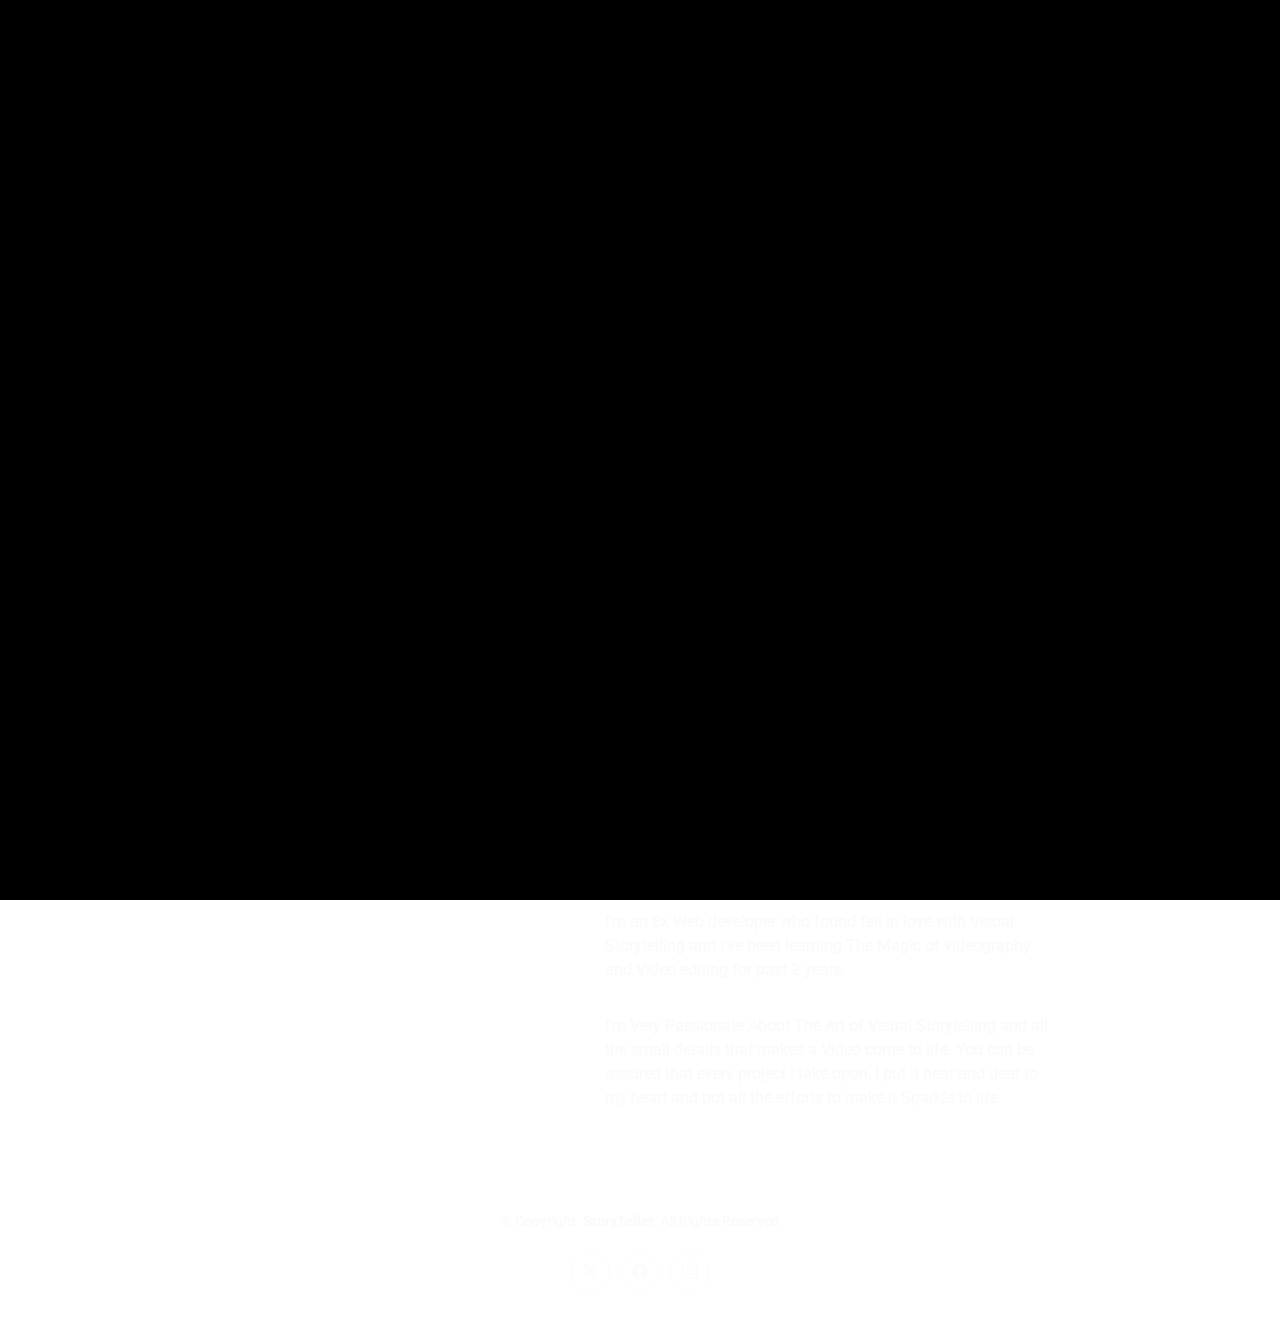
<file: about.html>
<!DOCTYPE html>
<html lang="en">

<head>
  <meta charset="utf-8">
  <meta content="width=device-width, initial-scale=1.0" name="viewport">
  <title>StoryTeller-About</title>
  <meta name="description" content="">
  <meta name="keywords" content="">

  <!-- Favicons -->
  <link href="assets/img/favicon.png" rel="icon">
  <link href="assets/img/apple-touch-icon.png" rel="apple-touch-icon">

  <!-- Fonts -->
  <link href="https://fonts.googleapis.com" rel="preconnect">
  <link href="https://fonts.gstatic.com" rel="preconnect" crossorigin>
  <link href="https://fonts.googleapis.com/css2?family=Roboto:ital,wght@0,100;0,300;0,400;0,500;0,700;0,900;1,100;1,300;1,400;1,500;1,700;1,900&family=Inter:wght@100;200;300;400;500;600;700;800;900&family=Cardo:ital,wght@0,400;0,700;1,400;1,700&display=swap" rel="stylesheet">

  <!-- Vendor CSS Files -->
  <link href="assets/vendor/bootstrap/css/bootstrap.min.css" rel="stylesheet">
  <link href="assets/vendor/bootstrap-icons/bootstrap-icons.css" rel="stylesheet">
  <link href="assets/vendor/aos/aos.css" rel="stylesheet">
  <link href="assets/vendor/glightbox/css/glightbox.min.css" rel="stylesheet">
  <link href="assets/vendor/swiper/swiper-bundle.min.css" rel="stylesheet">

  <!-- Main CSS File -->
  <link href="assets/css/main.css" rel="stylesheet">



<body class="about-page">

  <header id="header" class="header d-flex align-items-center sticky-top">
    <div class="container-fluid position-relative d-flex align-items-center justify-content-between">

      <a href="index.html" class="logo d-flex align-items-center me-auto me-xl-0">
        <!-- Uncomment the line below if you also wish to use an image logo -->
        <!-- <img src="assets/img/logo.png" alt=""> -->
        <img src="assets/img/favicon.png" alt="">
        <h1 class="sitename">StoryTeller</h1>
      </a>

      <nav id="navmenu" class="navmenu">
        <ul>
          <li><a href="index.html">Home<br></a></li>
          <li><a href="about.html" class="active">About</a></li>
          <li><a href="gallery.html">Gallery</a></li>
          <!-- <li class="dropdown"><a href="gallery.html"><span>Gallery</span> <i class="bi bi-chevron-down toggle-dropdown"></i></a>
            <ul>
              <li><a href="gallery.html">Nature</a></li>
              <li><a href="gallery.html">People</a></li>
              <li><a href="gallery.html">Architecture</a></li>
              <li><a href="gallery.html">Animals</a></li>
              <li><a href="gallery.html">Sports</a></li>
              <li><a href="gallery.html">Travel</a></li>
              <li class="dropdown"><a href="#"><span>Deep Dropdown</span> <i class="bi bi-chevron-down toggle-dropdown"></i></a>
                <ul>
                  <li><a href="#">Deep Dropdown 1</a></li>
                  <li><a href="#">Deep Dropdown 2</a></li>
                  <li><a href="#">Deep Dropdown 3</a></li>
                  <li><a href="#">Deep Dropdown 4</a></li>
                  <li><a href="#">Deep Dropdown 5</a></li>
                </ul>
              </li>
            </ul>
          </li> -->
          <li><a href="services.html">Services</a></li>
          <li><a href="contact.html">Contact</a></li>
        </ul>
        <i class="mobile-nav-toggle d-xl-none bi bi-list"></i>
      </nav>

      <!-- <div class="header-social-links">
        <a href="#" class="twitter"><i class="bi bi-twitter-x"></i></a>
        <a href="#" class="facebook"><i class="bi bi-facebook"></i></a>
        <a href="#" class="instagram"><i class="bi bi-instagram"></i></a>
        
      </div> -->

    </div>
  </header>

  <main class="main">

    <!-- Page Title -->
    <div class="page-title" data-aos="fade">
      <div class="heading">
        <div class="container">
          <div class="row d-flex justify-content-center text-center">
            <div class="col-lg-8">
              <h1>About</h1>
              <p class="mb-0">Some things to know about me </p>
              <a href="contact.html" class="cta-btn">I'm available for hire<br></a>
            </div>
          </div>
        </div>
      </div>
      <nav class="breadcrumbs">
        <div class="container">
          <ol>
            <li><a href="index.html">Home</a></li>
            <li class="current">About</li>
          </ol>
        </div>
      </nav>
    </div><!-- End Page Title -->

    <!-- About Section -->
    <section id="about" class="about section">

      <div class="container" data-aos="fade-up" data-aos-delay="100">

        <div class="row gy-4 justify-content-center">
          <div class="col-lg-4">
            <img src="assets/img/profile-img.jpg" class="img-fluid" alt="">
          </div>
          <div class="col-lg-5 content">
            <h2>Professional Video Editor, Videographer &amp; Photographer.</h2>
            <p class="fst-italic py-3">
              A Professional Video Editor for all your Editing like Cinematic vlogs, Documentary and Montages
            </p>
            <div class="row">
              <div class="col-lg-6">
              <div class="col-lg-12">
                <ul>
                  <li><i class="bi bi-chevron-right"></i> <strong>Website:</strong> <span>kushalrana.github.io/Storyteller</span></li>
                </ul>
              </div>
              
                <div class="col-lg-12">
                  <ul>
                    <li><i class="bi bi-chevron-right"></i> <strong>Phone:</strong> <span>+977-9828866501</span></li>
                  </ul>
                </div>
                <div class="col-lg-12">
                <ul>
                  <li><i class="bi bi-chevron-right"></i> <strong>Email:</strong> <span>ranakushalofficial@gmail.com</span></li>
                  <li><i class="bi bi-chevron-right"></i> <strong>Freelance:</strong> <span>Available</span></li>
                </ul>
              </div>
            </div>
            <p class="py-3">
              I'm an Ex Web developer who found fell in love with Visual Storytelling and I've been learning The Magic of videography and Video editing for past 2 years. 
             </p>
            <p class="m-0">
              I'm Very Passionate About The Art of Visual Storytelling and all the small details that makes a Video come to life. You can be assured that every project i take upon, I put it near and dear to my heart and put all the efforts to make it Sparkle to life.
            </p>
          </div>
        </div>

      </div>

    </section><!-- /About Section -->

    <!-- Testimonials Section -->
    <!-- <section id="testimonials" class="testimonials section">

      <div class="container section-title" data-aos="fade-up">
        <h2>Testimonials</h2>
        <p>What they are saying</p>
      </div>
      <div class="container" data-aos="fade-up" data-aos-delay="100">

        <div class="swiper init-swiper">
          <script type="application/json" class="swiper-config">
            {
              "loop": true,
              "speed": 600,
              "autoplay": {
                "delay": 5000
              },
              "slidesPerView": "auto",
              "pagination": {
                "el": ".swiper-pagination",
                "type": "bullets",
                "clickable": true
              },
              "breakpoints": {
                "320": {
                  "slidesPerView": 1,
                  "spaceBetween": 40
                },
                "1200": {
                  "slidesPerView": 3,
                  "spaceBetween": 1
                }
              }
            }
          </script>
          <div class="swiper-wrapper">

            <div class="swiper-slide">
              <div class="testimonial-item">
                <div class="stars">
                  <i class="bi bi-star-fill"></i><i class="bi bi-star-fill"></i><i class="bi bi-star-fill"></i><i class="bi bi-star-fill"></i><i class="bi bi-star-fill"></i>
                </div>
                <p>
                  Proin iaculis purus consequat sem cure digni ssim donec porttitora entum suscipit rhoncus. Accusantium quam, ultricies eget id, aliquam eget nibh et. Maecen aliquam, risus at semper.
                </p>
                <div class="profile mt-auto">
                  <img src="assets/img/testimonials/testimonials-1.jpg" class="testimonial-img" alt="">
                  <h3>Saul Goodman</h3>
                  <h4>Ceo &amp; Founder</h4>
                </div>
              </div>
            </div>

          </div>
          <div class="swiper-pagination"></div>
        </div>

      </div>

    </section>
 -->
  </main>

  <footer id="footer" class="footer">

    <div class="container">
      <div class="copyright text-center ">
        <p>© <span>Copyright</span> <strong class="px-1 sitename">StoryTeller</strong> <span>All Rights Reserved</span></p>
      </div>
      <div class="social-links d-flex justify-content-center">
        <a href=""><i class="bi bi-twitter-x"></i></a>
        <a href=""><i class="bi bi-facebook"></i></a>
        <a href=""><i class="bi bi-instagram"></i></a>
      </div>
    </div>

  </footer>

  <!-- Scroll Top -->
  <a href="#" id="scroll-top" class="scroll-top d-flex align-items-center justify-content-center"><i class="bi bi-arrow-up-short"></i></a>

  <!-- Preloader -->
  <div id="preloader">
    <div class="line"></div>
  </div>

  <!-- Vendor JS Files -->
  <script src="assets/vendor/bootstrap/js/bootstrap.bundle.min.js"></script>
  <script src="assets/vendor/php-email-form/validate.js"></script>
  <script src="assets/vendor/aos/aos.js"></script>
  <script src="assets/vendor/glightbox/js/glightbox.min.js"></script>
  <script src="assets/vendor/swiper/swiper-bundle.min.js"></script>

  <!-- Main JS File -->
  <script src="assets/js/main.js"></script>

</body>

</html>
</file>
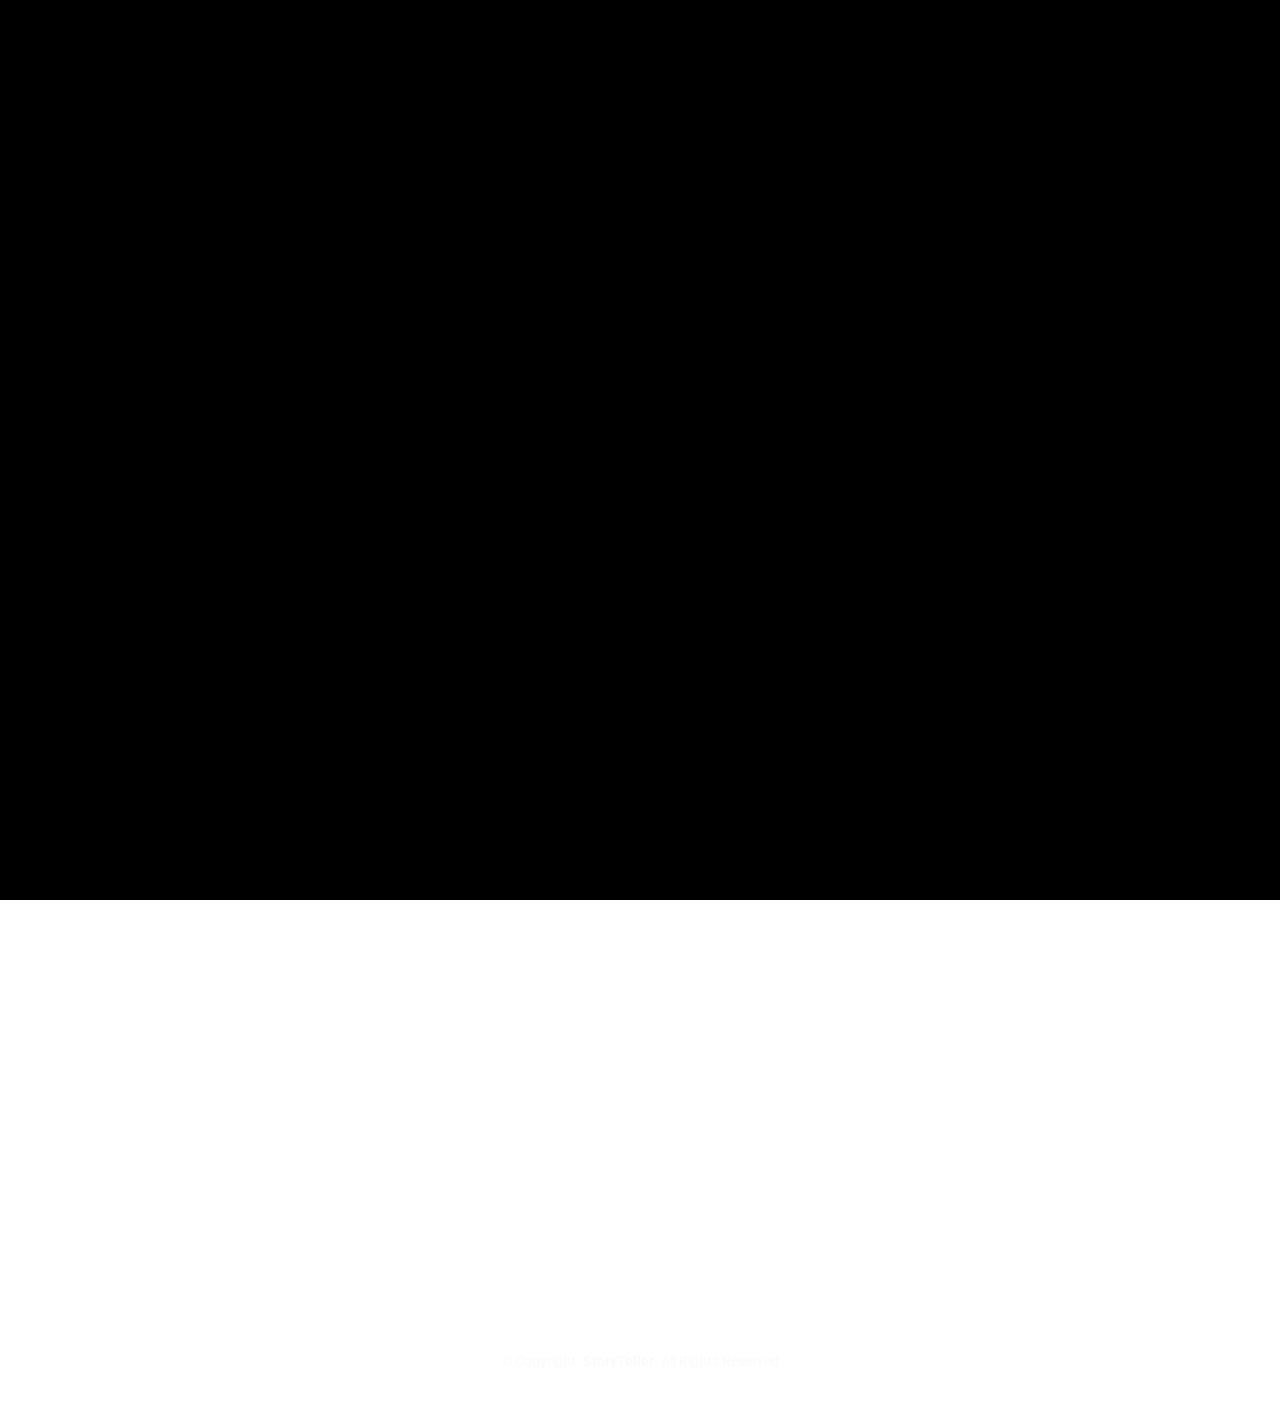
<file: services.html>
<!DOCTYPE html>
<html lang="en">

<head>
  <meta charset="utf-8">
  <meta content="width=device-width, initial-scale=1.0" name="viewport">
  <title>StoryTeller-Services</title>
  <meta name="description" content="">
  <meta name="keywords" content="">

  <!-- Favicons -->
  <link href="assets/img/favicon.png" rel="icon">
  <link href="assets/img/apple-touch-icon.png" rel="apple-touch-icon">

  <!-- Fonts -->
  <link href="https://fonts.googleapis.com" rel="preconnect">
  <link href="https://fonts.gstatic.com" rel="preconnect" crossorigin>
  <link href="https://fonts.googleapis.com/css2?family=Roboto:ital,wght@0,100;0,300;0,400;0,500;0,700;0,900;1,100;1,300;1,400;1,500;1,700;1,900&family=Inter:wght@100;200;300;400;500;600;700;800;900&family=Cardo:ital,wght@0,400;0,700;1,400;1,700&display=swap" rel="stylesheet">

  <!-- Vendor CSS Files -->
  <link href="assets/vendor/bootstrap/css/bootstrap.min.css" rel="stylesheet">
  <link href="assets/vendor/bootstrap-icons/bootstrap-icons.css" rel="stylesheet">
  <link href="assets/vendor/aos/aos.css" rel="stylesheet">
  <link href="assets/vendor/glightbox/css/glightbox.min.css" rel="stylesheet">
  <link href="assets/vendor/swiper/swiper-bundle.min.css" rel="stylesheet">

  <!-- Main CSS File -->
  <link href="assets/css/main.css" rel="stylesheet">


</head>

<body class="services-page">

  <header id="header" class="header d-flex align-items-center sticky-top">
    <div class="container-fluid position-relative d-flex align-items-center justify-content-between">

      <a href="index.html" class="logo d-flex align-items-center me-auto me-xl-0">
        <!-- Uncomment the line below if you also wish to use an image logo -->
        <!-- <img src="assets/img/logo.png" alt=""> -->
        <img src="assets/img/favicon.png" alt="">
        <h1 class="sitename">StoryTeller</h1>
      </a>

      <nav id="navmenu" class="navmenu">
        <ul>
          <li><a href="index.html">Home<br></a></li>
          <li><a href="about.html">About</a></li>
          <li><a href="gallery.html">Gallery</a></li>
          <!-- <li class="dropdown"><a href="gallery.html"><span>Gallery</span> <i class="bi bi-chevron-down toggle-dropdown"></i></a>
            <ul>
              <li><a href="gallery.html">Nature</a></li>
              <li><a href="gallery.html">People</a></li>
              <li><a href="gallery.html">Architecture</a></li>
              <li><a href="gallery.html">Animals</a></li>
              <li><a href="gallery.html">Sports</a></li>
              <li><a href="gallery.html">Travel</a></li>
              <li class="dropdown"><a href="#"><span>Deep Dropdown</span> <i class="bi bi-chevron-down toggle-dropdown"></i></a>
                <ul>
                  <li><a href="#">Deep Dropdown 1</a></li>
                  <li><a href="#">Deep Dropdown 2</a></li>
                  <li><a href="#">Deep Dropdown 3</a></li>
                  <li><a href="#">Deep Dropdown 4</a></li>
                  <li><a href="#">Deep Dropdown 5</a></li>
                </ul>
              </li>
            </ul>
          </li> -->
          <li><a href="services.html" class="active">Services</a></li>
          <li><a href="contact.html">Contact</a></li>
        </ul>
        <i class="mobile-nav-toggle d-xl-none bi bi-list"></i>
      </nav>

      <!-- <div class="header-social-links">
        <a href="#" class="twitter"><i class="bi bi-twitter-x"></i></a>
        <a href="#" class="facebook"><i class="bi bi-facebook"></i></a>
        <a href="#" class="instagram"><i class="bi bi-instagram"></i></a>
        
      </div> -->

    </div>
  </header>

  <main class="main">

    <!-- Page Title -->
    <div class="page-title" data-aos="fade">
      <div class="heading">
        <div class="container">
          <div class="row d-flex justify-content-center text-center">
            <div class="col-lg-8">
              <h1>Services</h1>
              <p class="mb-0">Services I provide</p>
              <a href="contact.html" class="cta-btn">I'm available for hire<br></a>
            </div>
          </div>
        </div>
      </div>
      <nav class="breadcrumbs">
        <div class="container">
          <ol>
            <li><a href="index.html">Home</a></li>
            <li class="current">Services</li>
          </ol>
        </div>
      </nav>
    </div><!-- End Page Title -->

    <!-- Services Section -->
    <section id="services" class="services section">

      <div class="container">

        <div class="row gy-4">

          <div class="col-xl-3 col-md-6 d-flex" data-aos="fade-up" data-aos-delay="100">
            <div class="service-item position-relative">
             <div class="icon"><i class="bi bi-bounding-box-circles icon"></i></div>
              <h4><a href="" class="stretched-link">Cinematic Editing</a></h4>
              <p>Editing your Raw footage to Cinematic grade</p>
            </div>
          </div><!-- End Service Item -->

          <div class="col-xl-3 col-md-6 d-flex" data-aos="fade-up" data-aos-delay="200">
            <div class="service-item position-relative">
              <div class="icon"><i class="bi bi-activity icon"></i></div>
              <h4><a href="" class="stretched-link">Sound Design</a></h4>
              <p>Multi layered Sound design to bring your videos to Life</p>
            </div>
          </div><!-- End Service Item -->

          <div class="col-xl-3 col-md-6 d-flex" data-aos="fade-up" data-aos-delay="300">
            <div class="service-item position-relative">
            <div class="icon"><i class="bi bi-broadcast icon"></i></div>
              <h4><a href="" class="stretched-link">Storytelling</a></h4>
              <p>Bring Anticipation and Excitement to your Videos with Visual Storrytelling</p>
            </div>
          </div><!-- End Service Item -->

          <div class="col-xl-3 col-md-6 d-flex" data-aos="fade-up" data-aos-delay="400">
            <div class="service-item position-relative">
              <div class="icon"><i class="bi bi-calendar4-week icon"></i></div>
              <h4><a href="" class="stretched-link">Video Recorrection</a></h4>
              <p>Make changes to your videos to fit your liking up to 2 times</p>
            </div>
          </div><!-- End Service Item -->

        </div>

      </div>

    </section><!-- /Services Section -->

    <!-- Pricing Section -->
    <section id="pricing" class="pricing section">

      <!-- Section Title -->
      <div class="container section-title" data-aos="fade-up">
        <h2>Pricing</h2>
        <p>Check my adorable pricing</p>
      </div><!-- End Section Title -->

      <div class="container" data-aos="fade-up" data-aos-delay="100">

        <div class="row gy-4 gx-lg-5">

          <div class="col-lg-6">
            <div class="pricing-item d-flex justify-content-between">
              <h3>Youtube shorts / TikTok</h3>
              <h4>$10.00</h4>
            </div>
          </div><!-- End Pricing Item -->

          <div class="col-lg-6">
            <div class="pricing-item d-flex justify-content-between">
              <h3>Video under 5 Min</h3>
              <h4>$15.00</h4>
            </div>
          </div><!-- End Pricing Item -->

          <div class="col-lg-6">
            <div class="pricing-item d-flex justify-content-between">
              <h3>Video under 10 Min</h3>
              <h4>$20.00</h4>
            </div>
          </div><!-- End Pricing Item -->

          <div class="col-lg-6">
            <div class="pricing-item d-flex justify-content-between">
              <h3>Video under 20 Min</h3>
              <h4>$30.00</h4>
            </div>
          </div><!-- End Pricing Item -->

          <div class="col-lg-6">
            <div class="pricing-item d-flex justify-content-between">
              <h3>Video under 30 Min</h3>
              <h4>$50.00</h4>
            </div>
          </div><!-- End Pricing Item -->

          <div class="col-lg-6">
            <div class="pricing-item d-flex justify-content-between">
              <h3>Video under 1 Hour</h3>
              <h4>$100.00</h4>
            </div>
          </div><!-- End Pricing Item -->

        </div>

      </div>

    </section><!-- /Pricing Section -->

    <!-- Testimonials Section -->
    <!-- <section id="testimonials" class="testimonials section">

      <div class="container section-title" data-aos="fade-up">
        <h2>Testimonials</h2>
        <p>What they are saying</p>
      </div>

      <div class="container" data-aos="fade-up" data-aos-delay="100">

        <div class="swiper init-swiper">
          <script type="application/json" class="swiper-config">
            {
              "loop": true,
              "speed": 600,
              "autoplay": {
                "delay": 5000
              },
              "slidesPerView": "auto",
              "pagination": {
                "el": ".swiper-pagination",
                "type": "bullets",
                "clickable": true
              },
              "breakpoints": {
                "320": {
                  "slidesPerView": 1,
                  "spaceBetween": 40
                },
                "1200": {
                  "slidesPerView": 3,
                  "spaceBetween": 1
                }
              }
            }
          </script>
          <div class="swiper-wrapper">

            <div class="swiper-slide">
              <div class="testimonial-item">
                <div class="stars">
                  <i class="bi bi-star-fill"></i><i class="bi bi-star-fill"></i><i class="bi bi-star-fill"></i><i class="bi bi-star-fill"></i><i class="bi bi-star-fill"></i>
                </div>
                <p>
                  Proin iaculis purus consequat sem cure digni ssim donec porttitora entum suscipit rhoncus. Accusantium quam, ultricies eget id, aliquam eget nibh et. Maecen aliquam, risus at semper.
                </p>
                <div class="profile mt-auto">
                  <img src="assets/img/testimonials/testimonials-1.jpg" class="testimonial-img" alt="">
                  <h3>Saul Goodman</h3>
                  <h4>Ceo &amp; Founder</h4>
                </div>
              </div>
            </div>

            <div class="swiper-slide">
              <div class="testimonial-item">
                <div class="stars">
                  <i class="bi bi-star-fill"></i><i class="bi bi-star-fill"></i><i class="bi bi-star-fill"></i><i class="bi bi-star-fill"></i><i class="bi bi-star-fill"></i>
                </div>
                <p>
                  Export tempor illum tamen malis malis eram quae irure esse labore quem cillum quid cillum eram malis quorum velit fore eram velit sunt aliqua noster fugiat irure amet legam anim culpa.
                </p>
                <div class="profile mt-auto">
                  <img src="assets/img/testimonials/testimonials-2.jpg" class="testimonial-img" alt="">
                  <h3>Sara Wilsson</h3>
                  <h4>Designer</h4>
                </div>
              </div>
            </div>

            <div class="swiper-slide">
              <div class="testimonial-item">
                <div class="stars">
                  <i class="bi bi-star-fill"></i><i class="bi bi-star-fill"></i><i class="bi bi-star-fill"></i><i class="bi bi-star-fill"></i><i class="bi bi-star-fill"></i>
                </div>
                <p>
                  Enim nisi quem export duis labore cillum quae magna enim sint quorum nulla quem veniam duis minim tempor labore quem eram duis noster aute amet eram fore quis sint minim.
                </p>
                <div class="profile mt-auto">
                  <img src="assets/img/testimonials/testimonials-3.jpg" class="testimonial-img" alt="">
                  <h3>Jena Karlis</h3>
                  <h4>Store Owner</h4>
                </div>
              </div>
            </div>

            <div class="swiper-slide">
              <div class="testimonial-item">
                <div class="stars">
                  <i class="bi bi-star-fill"></i><i class="bi bi-star-fill"></i><i class="bi bi-star-fill"></i><i class="bi bi-star-fill"></i><i class="bi bi-star-fill"></i>
                </div>
                <p>
                  Fugiat enim eram quae cillum dolore dolor amet nulla culpa multos export minim fugiat minim velit minim dolor enim duis veniam ipsum anim magna sunt elit fore quem dolore labore illum veniam.
                </p>
                <div class="profile mt-auto">
                  <img src="assets/img/testimonials/testimonials-4.jpg" class="testimonial-img" alt="">
                  <h3>Matt Brandon</h3>
                  <h4>Freelancer</h4>
                </div>
              </div>
            </div>

            <div class="swiper-slide">
              <div class="testimonial-item">
                <div class="stars">
                  <i class="bi bi-star-fill"></i><i class="bi bi-star-fill"></i><i class="bi bi-star-fill"></i><i class="bi bi-star-fill"></i><i class="bi bi-star-fill"></i>
                </div>
                <p>
                  Quis quorum aliqua sint quem legam fore sunt eram irure aliqua veniam tempor noster veniam enim culpa labore duis sunt culpa nulla illum cillum fugiat legam esse veniam culpa fore nisi cillum quid.
                </p>
                <div class="profile mt-auto">
                  <img src="assets/img/testimonials/testimonials-5.jpg" class="testimonial-img" alt="">
                  <h3>John Larson</h3>
                  <h4>Entrepreneur</h4>
                </div>
              </div>
            </div>
          </div>
          <div class="swiper-pagination"></div>
        </div>

      </div>

    </section>  --> 

  </main>

  <footer id="footer" class="footer">

    <div class="container">
      <div class="copyright text-center ">
        <p>© <span>Copyright</span> <strong class="px-1 sitename">StoryTeller</strong> <span>All Rights Reserved</span></p>
      </div>
      <!-- <div class="social-links d-flex justify-content-center">
        <a href=""><i class="bi bi-twitter-x"></i></a>
        <a href=""><i class="bi bi-facebook"></i></a>
        <a href=""><i class="bi bi-instagram"></i></a>
      </div> -->
      
    </div>

  </footer>

  <!-- Scroll Top -->
  <a href="#" id="scroll-top" class="scroll-top d-flex align-items-center justify-content-center"><i class="bi bi-arrow-up-short"></i></a>

  <!-- Preloader -->
  <div id="preloader">
    <div class="line"></div>
  </div>

  <!-- Vendor JS Files -->
  <script src="assets/vendor/bootstrap/js/bootstrap.bundle.min.js"></script>
  <script src="assets/vendor/php-email-form/validate.js"></script>
  <script src="assets/vendor/aos/aos.js"></script>
  <script src="assets/vendor/glightbox/js/glightbox.min.js"></script>
  <script src="assets/vendor/swiper/swiper-bundle.min.js"></script>

  <!-- Main JS File -->
  <script src="assets/js/main.js"></script>

</body>

</html>
</file>
<file: assets/css/main.css>
/**
* Template Name: PhotoFolio
* Template URL: https://bootstrapmade.com/photofolio-bootstrap-photography-website-template/
* Updated: Aug 07 2024 with Bootstrap v5.3.3
* Author: BootstrapMade.com
* License: https://bootstrapmade.com/license/
*/

/*--------------------------------------------------------------
# Font & Color Variables
# Help: https://bootstrapmade.com/color-system/
--------------------------------------------------------------*/
/* Fonts */
:root {
  --default-font: "Roboto",  system-ui, -apple-system, "Segoe UI", Roboto, "Helvetica Neue", Arial, "Noto Sans", "Liberation Sans", sans-serif, "Apple Color Emoji", "Segoe UI Emoji", "Segoe UI Symbol", "Noto Color Emoji";
  --heading-font: "Cardo",  sans-serif;
  --nav-font: "Inter",  sans-serif;
}

/* Global Colors - The following color variables are used throughout the website. Updating them here will change the color scheme of the entire website */
:root { 
  --background-color: #00000000; /* Background color for the entire website, including individual sections */
  --default-color: #fafafa; /* Default color used for the majority of the text content across the entire website */
  --heading-color: #ffffff; /* Color for headings, subheadings and title throughout the website */
  --accent-color: #27a776; /* Accent color that represents your brand on the website. It's used for buttons, links, and other elements that need to stand out */
  --surface-color: #1a1a1a; /* The surface color is used as a background of boxed elements within sections, such as cards, icon boxes, or other elements that require a visual separation from the global background. */
  --contrast-color: #ffffff; /* Contrast color for text, ensuring readability against backgrounds of accent, heading, or default colors. */
}

/* Nav Menu Colors - The following color variables are used specifically for the navigation menu. They are separate from the global colors to allow for more customization options */
:root {
  --nav-color: rgba(255, 255, 255, 0.5);  /* The default color of the main navmenu links */
  --nav-hover-color: #ffffff; /* Applied to main navmenu links when they are hovered over or active */
  --nav-mobile-background-color: #1a1a1a; /* Used as the background color for mobile navigation menu */
  --nav-dropdown-background-color: #1a1a1a; /* Used as the background color for dropdown items that appear when hovering over primary navigation items */
  --nav-dropdown-color: rgba(255, 255, 255, 0.5); /* Used for navigation links of the dropdown items in the navigation menu. */
  --nav-dropdown-hover-color: #ffffff; /* Similar to --nav-hover-color, this color is applied to dropdown navigation links when they are hovered over. */
}

/* Color Presets - These classes override global colors when applied to any section or element, providing reuse of the sam color scheme. */

.light-background {
  --background-color: #1a1a1a;
  --surface-color: #343434;
}

.dark-background {
  --background-color: #060606;
  --default-color: #ffffff;
  --heading-color: #ffffff;
  --surface-color: #252525;
  --contrast-color: #ffffff;
}

/* Smooth scroll */
:root {
  scroll-behavior: smooth;
}

/*--------------------------------------------------------------
# General Styling & Shared Classes
--------------------------------------------------------------*/
body {
  color: var(--default-color);
  background-color: var(--background-color);
  font-family: var(--default-font);
}

a {
  color: var(--accent-color);
  text-decoration: none;
  transition: 0.3s;
}

a:hover {
  color: color-mix(in srgb, var(--accent-color), transparent 25%);
  text-decoration: none;
}

h1,
h2,
h3,
h4,
h5,
h6 {
  color: var(--heading-color);
  font-family: var(--heading-font);
}

/* PHP Email Form Messages
------------------------------*/
.php-email-form .error-message {
  display: none;
  background: #df1529;
  color: #ffffff;
  text-align: left;
  padding: 15px;
  margin-bottom: 24px;
  font-weight: 600;
}

.php-email-form .sent-message {
  display: none;
  color: #ffffff;
  background: #059652;
  text-align: center;
  padding: 15px;
  margin-bottom: 24px;
  font-weight: 600;
}

.php-email-form .loading {
  display: none;
  background: var(--surface-color);
  text-align: center;
  padding: 15px;
  margin-bottom: 24px;
}

.php-email-form .loading:before {
  content: "";
  display: inline-block;
  border-radius: 50%;
  width: 24px;
  height: 24px;
  margin: 0 10px -6px 0;
  border: 3px solid var(--accent-color);
  border-top-color: var(--surface-color);
  animation: php-email-form-loading 1s linear infinite;
}

@keyframes php-email-form-loading {
  0% {
    transform: rotate(0deg);
  }

  100% {
    transform: rotate(360deg);
  }
}

/*--------------------------------------------------------------
# Global Header
--------------------------------------------------------------*/
.header {
  color: var(--default-color);
  background-color: var(--background-color);
  padding: 20px 0;
  transition: all 0.5s;
  z-index: 997;
  border-bottom: 1px solid var(--background-color);
}

.header .logo {
  line-height: 1;
}

.header .logo img {
  max-height: 36px;
  margin-right: 8px;
}

.header .logo h1 {
  font-size: 32px;
  margin: 0;
  font-weight: 400;
  color: var(--heading-color);
}

.header .logo i {
  font-size: 28px;
  margin-right: 6px;
}

.header .header-social-links {
  padding-right: 15px;
}

.header .header-social-links a {
  color: color-mix(in srgb, var(--default-color), transparent 40%);
  padding-left: 6px;
  display: inline-block;
  transition: 0.3s;
  font-size: 16px;
}

.header .header-social-links a:hover {
  color: var(--accent-color);
}

.header .header-social-links a i {
  line-height: 0px;
}

@media (max-width: 1200px) {
  .header .logo {
    order: 1;
  }

  .header .logo h1 {
    font-size: 26px;
  }

  .header .logo i {
    font-size: 20px;
  }

  .header .header-social-links {
    order: 2;
  }

  .header .header-social-links a {
    font-size: 16px;
  }

  .header .navmenu {
    order: 3;
  }
}

.scrolled .header {
  border-color: color-mix(in srgb, var(--background-color) 90%, white 20%);
}

/*--------------------------------------------------------------
# Navigation Menu
--------------------------------------------------------------*/
/* Navmenu - Desktop */
@media (min-width: 1200px) {
  .navmenu {
    padding: 0;
  }

  .navmenu ul {
    margin: 0;
    padding: 0;
    display: flex;
    list-style: none;
    align-items: center;
  }

  .navmenu li {
    position: relative;
  }

  .navmenu a,
  .navmenu a:focus {
    color: var(--nav-color);
    padding: 18px 15px;
    font-size: 14px;
    font-family: var(--nav-font);
    font-weight: 400;
    display: flex;
    align-items: center;
    justify-content: space-between;
    white-space: nowrap;
    transition: 0.3s;
    text-transform: uppercase;
    letter-spacing: 1px;
  }

  .navmenu a i,
  .navmenu a:focus i {
    font-size: 12px;
    line-height: 0;
    margin-left: 5px;
    transition: 0.3s;
  }

  .navmenu li:last-child a {
    padding-right: 0;
  }

  .navmenu li:hover>a,
  .navmenu .active,
  .navmenu .active:focus {
    color: var(--nav-hover-color);
  }

  .navmenu .dropdown ul {
    margin: 0;
    padding: 10px 0;
    background: var(--nav-dropdown-background-color);
    display: block;
    position: absolute;
    visibility: hidden;
    left: 14px;
    top: 130%;
    opacity: 0;
    transition: 0.3s;
    border-radius: 4px;
    z-index: 99;
  }

  .navmenu .dropdown ul li {
    min-width: 200px;
  }

  .navmenu .dropdown ul a {
    padding: 10px 20px;
    font-size: 15px;
    text-transform: none;
    color: var(--nav-dropdown-color);
  }

  .navmenu .dropdown ul a i {
    font-size: 12px;
  }

  .navmenu .dropdown ul a:hover,
  .navmenu .dropdown ul .active:hover,
  .navmenu .dropdown ul li:hover>a {
    color: var(--nav-dropdown-hover-color);
  }

  .navmenu .dropdown:hover>ul {
    opacity: 1;
    top: 100%;
    visibility: visible;
  }

  .navmenu .dropdown .dropdown ul {
    top: 0;
    left: -90%;
    visibility: hidden;
  }

  .navmenu .dropdown .dropdown:hover>ul {
    opacity: 1;
    top: 0;
    left: -100%;
    visibility: visible;
  }
}

/* Navmenu - Mobile */
@media (max-width: 1199px) {
  .mobile-nav-toggle {
    color: var(--nav-color);
    font-size: 28px;
    line-height: 0;
    margin-right: 10px;
    cursor: pointer;
    transition: color 0.3s;
  }

  .navmenu {
    padding: 0;
    z-index: 9997;
  }

  .navmenu ul {
    display: none;
    position: absolute;
    inset: 60px 20px 20px 20px;
    padding: 10px 0;
    margin: 0;
    border-radius: 6px;
    background-color: var(--nav-mobile-background-color);
    overflow-y: auto;
    transition: 0.3s;
    z-index: 9998;
    box-shadow: 0px 0px 30px rgba(0, 0, 0, 0.1);
  }

  .navmenu a,
  .navmenu a:focus {
    color: var(--nav-dropdown-color);
    padding: 10px 20px;
    font-family: var(--nav-font);
    font-size: 17px;
    font-weight: 500;
    display: flex;
    align-items: center;
    justify-content: space-between;
    white-space: nowrap;
    transition: 0.3s;
  }

  .navmenu a i,
  .navmenu a:focus i {
    font-size: 12px;
    line-height: 0;
    margin-left: 5px;
    width: 30px;
    height: 30px;
    display: flex;
    align-items: center;
    justify-content: center;
    border-radius: 50%;
    transition: 0.3s;
    background-color: color-mix(in srgb, var(--accent-color), transparent 90%);
  }

  .navmenu a i:hover,
  .navmenu a:focus i:hover {
    background-color: var(--accent-color);
    color: var(--contrast-color);
  }

  .navmenu a:hover,
  .navmenu .active,
  .navmenu .active:focus {
    color: var(--nav-dropdown-hover-color);
  }

  .navmenu .active i,
  .navmenu .active:focus i {
    background-color: var(--accent-color);
    color: var(--contrast-color);
    transform: rotate(180deg);
  }

  .navmenu .dropdown ul {
    position: static;
    display: none;
    z-index: 99;
    padding: 10px 0;
    margin: 10px 20px;
    background-color: var(--nav-dropdown-background-color);
    border: 1px solid color-mix(in srgb, var(--default-color), transparent 90%);
    box-shadow: none;
    transition: all 0.5s ease-in-out;
  }

  .navmenu .dropdown ul ul {
    background-color: rgba(33, 37, 41, 0.1);
  }

  .navmenu .dropdown>.dropdown-active {
    display: block;
    background-color: rgba(33, 37, 41, 0.03);
  }

  .mobile-nav-active {
    overflow: hidden;
  }

  .mobile-nav-active .mobile-nav-toggle {
    color: #fff;
    position: absolute;
    font-size: 32px;
    top: 15px;
    right: 15px;
    margin-right: 0;
    z-index: 9999;
  }

  .mobile-nav-active .navmenu {
    position: fixed;
    overflow: hidden;
    inset: 0;
    background: rgba(33, 37, 41, 0.8);
    transition: 0.3s;
  }

  .mobile-nav-active .navmenu>ul {
    display: block;
  }
}

/*--------------------------------------------------------------
# Global Footer
--------------------------------------------------------------*/
.footer {
  --background-color: color-mix(in srgb, var(--default-color), transparent 95%);
  border-top: 1px solid color-mix(in srgb, var(--default-color), transparent 90%);
  color: var(--default-color);
  background-color: var(--background-color);
  font-size: 14px;
  padding: 40px 0;
  position: relative;
}

.footer .copyright p {
  margin-bottom: 0;
}

.footer .social-links {
  margin-top: 20px;
}

.footer .social-links a {
  display: flex;
  align-items: center;
  justify-content: center;
  width: 40px;
  height: 40px;
  border-radius: 50%;
  border: 1px solid color-mix(in srgb, var(--default-color), transparent 50%);
  font-size: 16px;
  color: color-mix(in srgb, var(--default-color), transparent 50%);
  margin: 0 5px;
  transition: 0.3s;
}

.footer .social-links a:hover {
  color: var(--accent-color);
  border-color: var(--accent-color);
}

.footer .credits {
  margin-top: 10px;
  font-size: 13px;
  text-align: center;
}

/*--------------------------------------------------------------
# Preloader
--------------------------------------------------------------*/
#preloader {
  display: flex;
  position: fixed;
  inset: 0;
  width: 100%;
  height: 100vh;
  z-index: 99999;
}

#preloader:before,
#preloader:after {
  content: "";
  background-color: #000000;
  position: absolute;
  inset: 0;
  width: 50%;
  height: 100%;
  transition: all 0.3s ease 0s;
  z-index: -1;
}

#preloader:after {
  left: auto;
  right: 0;
}

#preloader .line {
  position: relative;
  overflow: hidden;
  margin: auto;
  width: 1px;
  height: 280px;
  transition: all 0.8s ease 0s;
}

#preloader .line:before {
  content: "";
  position: absolute;
  background-color: #ffffff;
  left: 0;
  top: 50%;
  width: 1px;
  height: 0%;
  transform: translateY(-50%);
  animation: lineincrease 1000ms ease-in-out 0s forwards;
}

#preloader .line:after {
  content: "";
  position: absolute;
  background-color: color-mix(in srgb, var(--default-color), transparent 95%);
  left: 0;
  top: 0;
  width: 1px;
  height: 100%;
  transform: translateY(-100%);
  animation: linemove 1200ms linear 0s infinite;
  animation-delay: 2000ms;
}

#preloader.loaded .line {
  opacity: 0;
  height: 100% !important;
}

#preloader.loaded .line:after {
  opacity: 0;
}

#preloader.loaded:before,
#preloader.loaded:after {
  animation: preloaderfinish 300ms ease-in-out 500ms forwards;
}

@keyframes lineincrease {
  0% {
    height: 0%;
  }

  100% {
    height: 100%;
  }
}

@keyframes linemove {
  0% {
    transform: translateY(200%);
  }

  100% {
    transform: translateY(-100%);
  }
}

@keyframes preloaderfinish {
  0% {
    width: 5 0%;
  }

  100% {
    width: 0%;
  }
}

/*--------------------------------------------------------------
# Scroll Top Button
--------------------------------------------------------------*/
.scroll-top {
  position: fixed;
  visibility: hidden;
  opacity: 0;
  right: 15px;
  bottom: -15px;
  z-index: 99999;
  background-color: var(--accent-color);
  width: 44px;
  height: 44px;
  border-radius: 50px;
  transition: all 0.4s;
}

.scroll-top i {
  font-size: 24px;
  color: var(--default-color);
  line-height: 0;
}

.scroll-top:hover {
  background-color: color-mix(in srgb, var(--accent-color), transparent 20%);
}

.scroll-top.active {
  visibility: visible;
  opacity: 1;
  bottom: 15px;
}

/*--------------------------------------------------------------
# Disable aos animation delay on mobile devices
--------------------------------------------------------------*/
@media screen and (max-width: 768px) {
  [data-aos-delay] {
    transition-delay: 0 !important;
  }
}

/*--------------------------------------------------------------
# Global Page Titles & Breadcrumbs
--------------------------------------------------------------*/
.page-title {
  color: var(--default-color);
  background-color: var(--background-color);
  position: relative;
}

.page-title .heading {
  padding: 80px 0;
  border-top: 1px solid color-mix(in srgb, var(--default-color), transparent 90%);
}

.page-title .heading h1 {
  font-size: 64px;
  font-weight: 400;
}

.page-title .heading .cta-btn {
  color: var(--default-color);
  background: var(--accent-color);
  font-weight: 400;
  font-size: 14px;
  display: inline-block;
  margin-top: 20px;
  padding: 12px 40px;
  border-radius: 4px;
  transition: 0.5s;
  text-transform: uppercase;
  letter-spacing: 1px;
}

.page-title .heading .cta-btn:hover {
  background-color: color-mix(in srgb, var(--accent-color) 90%, white 10%);
}

.page-title nav {
  background-color: color-mix(in srgb, var(--default-color), transparent 90%);
  padding: 20px 0;
}

.page-title nav ol {
  display: flex;
  flex-wrap: wrap;
  list-style: none;
  margin: 0;
  font-size: 16px;
  font-weight: 600;
}

.page-title nav ol li+li {
  padding-left: 10px;
}

.page-title nav ol li+li::before {
  content: "/";
  display: inline-block;
  padding-right: 10px;
  color: color-mix(in srgb, var(--default-color), transparent 70%);
}

/*--------------------------------------------------------------
# Global Sections
--------------------------------------------------------------*/
section,
.section {
  color: var(--default-color);
  background-color: var(--background-color);
  padding: 60px 0;
  scroll-margin-top: 100px;
  overflow: clip;
}

@media (max-width: 1199px) {

  section,
  .section {
    scroll-margin-top: 66px;
  }
}

/*--------------------------------------------------------------
# Global Section Titles
--------------------------------------------------------------*/
.section-title {
  padding-bottom: 60px;
  position: relative;
}

.section-title h2 {
  font-size: 14px;
  font-weight: 400;
  padding: 0;
  line-height: 1px;
  margin: 0;
  letter-spacing: 1.5px;
  text-transform: uppercase;
  color: color-mix(in srgb, var(--default-color), transparent 50%);
  position: relative;
  font-family: var(--default-font);
}

.section-title h2::after {
  content: "";
  width: 120px;
  height: 1px;
  display: inline-block;
  background: var(--accent-color);
  margin: 4px 10px;
}

.section-title p {
  color: var(--heading-color);
  margin: 0;
  font-size: 36px;
  font-weight: 400;
  font-family: var(--heading-font);
}

/*--------------------------------------------------------------
# Hero Section
--------------------------------------------------------------*/
.hero {
  width: 100%;
  min-height: 30vh;
  position: relative;
  padding: 120px 0 60px 0;
  display: flex;
  align-items: center;
}

.hero h2 {
  margin: 0 0 10px 0;
  font-size: 38px;
  font-weight: 700;
}

.hero h2 .underlight {
  position: relative;
  z-index: 1;
  padding: 0 5px;
  display: inline-block;
}

.hero h2 .underlight:before {
  content: "";
  position: absolute;
  height: 50%;
  bottom: 0;
  left: 0;
  right: 0;
  background: var(--accent-color);
  z-index: -1;
}

.hero p {
  color: color-mix(in srgb, var(--default-color), transparent 30%);
  margin-bottom: 30px;
  font-size: 18px;
}

@media (max-width: 768px) {
  .hero h2 {
    font-size: 32px;
  }
}

.hero .btn-get-started {
  color: var(--contrast-color);
  background: var(--accent-color);
  font-weight: 400;
  font-size: 14px;
  display: inline-block;
  padding: 12px 40px;
  border-radius: 4px;
  transition: 0.5s;
  text-transform: uppercase;
  letter-spacing: 1px;
}

.hero .btn-get-started:hover {
  background-color: color-mix(in srgb, var(--accent-color) 90%, white 10%);
}

/*--------------------------------------------------------------
# Gallery Section
--------------------------------------------------------------*/
.gallery .gallery-item {
  position: relative;
  overflow: hidden;
  border-radius: 10px;
}

.gallery .gallery-item img {
  transition: 0.3s;
}

.gallery .gallery-links {
  position: absolute;
  inset: 0;
  opacity: 0;
  transition: all ease-in-out 0.3s;
  background: rgba(0, 0, 0, 0.6);
  z-index: 3;
}

.gallery .gallery-links .preview-link,
.gallery .gallery-links .details-link {
  font-size: 20px;
  color: rgba(255, 255, 255, 0.5);
  transition: 0.3s;
  line-height: 1.2;
  margin: 30px 8px 0 8px;
}

.gallery .gallery-links .preview-link:hover,
.gallery .gallery-links .details-link:hover {
  color: #ffffff;
}

.gallery .gallery-links .details-link {
  font-size: 30px;
  line-height: 0;
}

.gallery .gallery-item:hover .gallery-links {
  opacity: 1;
}

.gallery .gallery-item:hover .preview-link,
.gallery .gallery-item:hover .details-link {
  margin-top: 0;
}

.gallery .gallery-item:hover img {
  transform: scale(1.1);
}

.glightbox-clean .gslide-description {
  background: #272727;
}

.glightbox-clean .gslide-title {
  color: rgba(255, 255, 255, 0.8);
  margin: 0;
}

/*--------------------------------------------------------------
# About Section
--------------------------------------------------------------*/
.about .content h2 {
  font-weight: 700;
  font-size: 24px;
}

.about .content ul {
  list-style: none;
  padding: 0;
}

.about .content ul li {
  margin-bottom: 20px;
  display: flex;
  align-items: center;
}

.about .content ul strong {
  margin-right: 10px;
}

.about .content ul i {
  font-size: 16px;
  margin-right: 5px;
  color: var(--accent-color);
  line-height: 0;
}

/*--------------------------------------------------------------
# Testimonials Section
--------------------------------------------------------------*/
.testimonials .testimonial-item {
  background-color: var(--surface-color);
  box-shadow: 0px 0 20px rgba(0, 0, 0, 0.1);
  box-sizing: content-box;
  padding: 30px;
  margin: 40px 30px;
  min-height: 320px;
  display: flex;
  flex-direction: column;
  text-align: center;
  transition: 0.3s;
}

.testimonials .testimonial-item .stars {
  margin-bottom: 15px;
}

.testimonials .testimonial-item .stars i {
  color: #ffc107;
  margin: 0 1px;
}

.testimonials .testimonial-item .testimonial-img {
  width: 90px;
  border-radius: 50%;
  border: 4px solid var(--background-color);
  margin: 0 auto;
}

.testimonials .testimonial-item h3 {
  font-size: 18px;
  font-weight: bold;
  margin: 10px 0 5px 0;
}

.testimonials .testimonial-item h4 {
  font-size: 14px;
  color: color-mix(in srgb, var(--default-color), transparent 40%);
  margin: 0;
}

.testimonials .testimonial-item p {
  font-style: italic;
  margin: 0 auto 15px auto;
}

.testimonials .swiper-wrapper {
  height: auto;
}

.testimonials .swiper-pagination {
  margin-top: 20px;
  position: relative;
}

.testimonials .swiper-pagination .swiper-pagination-bullet {
  width: 12px;
  height: 12px;
  background-color: color-mix(in srgb, var(--default-color), transparent 85%);
  opacity: 1;
}

.testimonials .swiper-pagination .swiper-pagination-bullet-active {
  background-color: var(--accent-color);
}

.testimonials .swiper-slide {
  opacity: 0.3;
}

@media (max-width: 1199px) {
  .testimonials .swiper-slide-active {
    opacity: 1;
  }

  .testimonials .swiper-pagination {
    margin-top: 0;
  }

  .testimonials .testimonial-item {
    margin: 40px 20px;
  }
}

@media (min-width: 1200px) {
  .testimonials .swiper-slide-next {
    opacity: 1;
    transform: scale(1.12);
  }
}

/*--------------------------------------------------------------
# Gallery Details Section
--------------------------------------------------------------*/
.gallery-details .portfolio-details-slider img {
  width: 100%;
}

.gallery-details .swiper-wrapper {
  height: auto;
}

.gallery-details .swiper-button-prev,
.gallery-details .swiper-button-next {
  width: 48px;
  height: 48px;
}

.gallery-details .swiper-button-prev:after,
.gallery-details .swiper-button-next:after {
  color: rgba(255, 255, 255, 0.8);
  background-color: rgba(0, 0, 0, 0.15);
  font-size: 24px;
  border-radius: 50%;
  width: 48px;
  height: 48px;
  display: flex;
  align-items: center;
  justify-content: center;
  transition: 0.3s;
}

.gallery-details .swiper-button-prev:hover:after,
.gallery-details .swiper-button-next:hover:after {
  background-color: rgba(0, 0, 0, 0.3);
}

@media (max-width: 575px) {

  .gallery-details .swiper-button-prev,
  .gallery-details .swiper-button-next {
    display: none;
  }
}

.gallery-details .swiper-pagination {
  margin-top: 20px;
  position: relative;
}

.gallery-details .swiper-pagination .swiper-pagination-bullet {
  width: 10px;
  height: 10px;
  background-color: color-mix(in srgb, var(--default-color), transparent 85%);
  opacity: 1;
}

.gallery-details .swiper-pagination .swiper-pagination-bullet-active {
  background-color: var(--accent-color);
}

.gallery-details .portfolio-info h3 {
  font-size: 22px;
  font-weight: 700;
  margin-bottom: 20px;
  padding-bottom: 20px;
  position: relative;
}

.gallery-details .portfolio-info h3:after {
  content: "";
  position: absolute;
  display: block;
  width: 50px;
  height: 3px;
  background: var(--accent-color);
  left: 0;
  bottom: 0;
}

.gallery-details .portfolio-info ul {
  list-style: none;
  padding: 0;
  font-size: 15px;
}

.gallery-details .portfolio-info ul li {
  display: flex;
  flex-direction: column;
  padding-bottom: 15px;
}

.gallery-details .portfolio-info ul strong {
  text-transform: uppercase;
  font-weight: 400;
  color: color-mix(in srgb, var(--default-color), transparent 50%);
  font-size: 14px;
}

.gallery-details .portfolio-info .btn-visit {
  padding: 8px 40px;
  background: var(--accent-color);
  color: var(--contrast-color);
  border-radius: 50px;
  transition: 0.3s;
}

.gallery-details .portfolio-info .btn-visit:hover {
  background: color-mix(in srgb, var(--accent-color), transparent 20%);
}

.gallery-details .portfolio-description h2 {
  font-size: 26px;
  font-weight: 700;
  margin-bottom: 20px;
}

.gallery-details .portfolio-description p {
  padding: 0;
}

.gallery-details .portfolio-description .testimonial-item {
  padding: 30px 30px 0 30px;
  position: relative;
  background: color-mix(in srgb, var(--default-color), transparent 97%);
  margin-bottom: 50px;
}

.gallery-details .portfolio-description .testimonial-item .testimonial-img {
  width: 90px;
  border-radius: 50px;
  border: 6px solid var(--background-color);
  float: left;
  margin: 0 10px 0 0;
}

.gallery-details .portfolio-description .testimonial-item h3 {
  font-size: 18px;
  font-weight: bold;
  margin: 15px 0 5px 0;
  padding-top: 20px;
}

.gallery-details .portfolio-description .testimonial-item h4 {
  font-size: 14px;
  color: #6c757d;
  margin: 0;
}

.gallery-details .portfolio-description .testimonial-item .quote-icon-left,
.gallery-details .portfolio-description .testimonial-item .quote-icon-right {
  color: color-mix(in srgb, var(--accent-color), transparent 50%);
  font-size: 26px;
  line-height: 0;
}

.gallery-details .portfolio-description .testimonial-item .quote-icon-left {
  display: inline-block;
  left: -5px;
  position: relative;
}

.gallery-details .portfolio-description .testimonial-item .quote-icon-right {
  display: inline-block;
  right: -5px;
  position: relative;
  top: 10px;
  transform: scale(-1, -1);
}

.gallery-details .portfolio-description .testimonial-item p {
  font-style: italic;
  margin: 0 0 15px 0 0 0;
  padding: 0;
}

/*--------------------------------------------------------------
# Services Section
--------------------------------------------------------------*/
.services .service-item {
  background-color: var(--surface-color);
  padding: 50px 30px;
  transition: all 0.3s ease-in-out;
  height: 100%;
  position: relative;
  z-index: 1;
}

.services .service-item:before {
  content: "";
  position: absolute;
  background: var(--accent-color);
  inset: 100% 0 0 0;
  transition: all 0.3s;
  z-index: -1;
}

.services .service-item .icon {
  margin-bottom: 15px;
}

.services .service-item .icon i {
  color: var(--default-color);
  background-color: var(--accent-color);
  font-size: 24px;
  width: 56px;
  height: 56px;
  display: flex;
  align-items: center;
  justify-content: center;
  border-radius: 50%;
  transition: ease-in-out 0.3s;
}

.services .service-item h4 {
  font-weight: 700;
  margin-bottom: 15px;
  font-size: 20px;
  font-family: var(--default-font);
}

.services .service-item h4 a {
  color: var(--heading-color);
  transition: ease-in-out 0.3s;
}

.services .service-item p {
  line-height: 24px;
  font-size: 14px;
  margin-bottom: 0;
  transition: ease-in-out 0.3s;
}

.services .service-item:hover h4 a,
.services .service-item:hover p {
  color: var(--default-color);
}

.services .service-item:hover i {
  color: var(--accent-color);
  background-color: var(--default-color);
}

.services .service-item:hover:before {
  background: var(--accent-color);
  inset: 0;
  border-radius: 0px;
}

/*--------------------------------------------------------------
# Pricing Section
--------------------------------------------------------------*/
.pricing .pricing-item {
  border-bottom: 1px dashed color-mix(in srgb, var(--default-color), transparent 60%);
  width: 100%;
  height: 100%;
  padding: 0 0 15px 0;
}

.pricing .pricing-item h3 {
  margin: 0;
  font-size: 20px;
  font-weight: 600;
}

.pricing .pricing-item h4 {
  margin: 0;
  font-size: 18px;
  color: var(--accent-color);
}

/*--------------------------------------------------------------
# Contact Section
--------------------------------------------------------------*/
.contact .info-wrap {
  margin-bottom: 30px;
}

.contact .info-item i {
  font-size: 20px;
  color: var(--accent-color);
  width: 56px;
  height: 56px;
  display: flex;
  justify-content: center;
  align-items: center;
  transition: all 0.3s ease-in-out;
  border-radius: 50%;
  border: 1px solid color-mix(in srgb, var(--accent-color), transparent 40%);
  margin-right: 15px;
}

.contact .info-item h3 {
  font-size: 18px;
  font-weight: 700;
  margin: 0 0 5px 0;
  font-family: var(--default-font);
}

.contact .info-item p {
  padding: 0;
  margin-bottom: 0;
  font-size: 14px;
}

.contact .info-item:hover i {
  background: var(--accent-color);
  color: var(--contrast-color);
}

@media (max-width: 575px) {
  .contact .php-email-form {
    padding: 20px;
  }
}

.contact .php-email-form input[type=text],
.contact .php-email-form input[type=email],
.contact .php-email-form textarea {
  font-size: 14px;
  padding: 10px 15px;
  box-shadow: none;
  border-radius: 0;
  color: var(--default-color);
  background-color: var(--surface-color);
  border-color: color-mix(in srgb, var(--default-color), transparent 80%);
}

.contact .php-email-form input[type=text]:focus,
.contact .php-email-form input[type=email]:focus,
.contact .php-email-form textarea:focus {
  border-color: var(--accent-color);
}

.contact .php-email-form input[type=text]::placeholder,
.contact .php-email-form input[type=email]::placeholder,
.contact .php-email-form textarea::placeholder {
  color: color-mix(in srgb, var(--default-color), transparent 70%);
}

.contact .php-email-form button[type=submit] {
  color: var(--default-color);
  background: var(--accent-color);
  font-weight: 400;
  font-size: 14px;
  display: inline-block;
  margin-top: 20px;
  padding: 14px 40px;
  border: 0;
  border-radius: 4px;
  transition: 0.5s;
  text-transform: uppercase;
  letter-spacing: 1px;
}

.contact .php-email-form button[type=submit]:hover {
  background-color: color-mix(in srgb, var(--accent-color) 90%, white 10%);
}

/*--------------------------------------------------------------
# Starter Section Section
--------------------------------------------------------------*/
.starter-section {
  /* Add your styles here */
}
</file>
